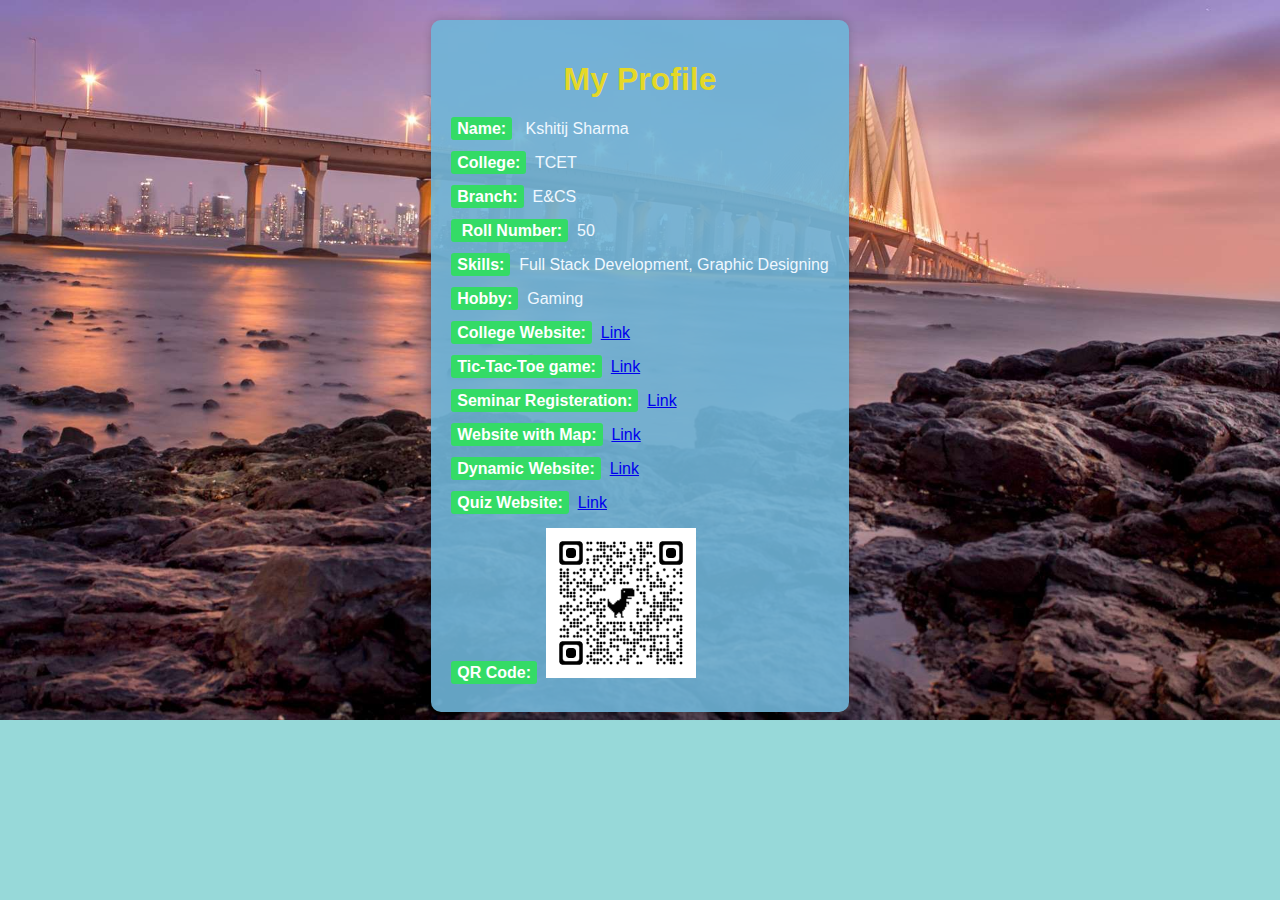
<file: index.html>
<!DOCTYPE html>
<html>

<head>
    <title>My Profile</title>
    <style>
        body {
            font-family: Arial, sans-serif;
            background-color: #97d9d9;
            text-align: center;
            margin: 0;
            padding: 0;
            background-image:
                url('bg.jpg');
            background-repeat: no-repeat;
            background-size: 100%;
            width: 100%;
            height: 100%;
            object-fit: cover;
            object-position: center center;
        }

        .profile {
            max-width: max-content;
            margin: 20px auto;
            background-color: rgba(111, 181, 216, 0.9);
            /* Background color with opacity */
            padding: 20px;
            border-radius: 10px;
            box-shadow: 0 0 10px rgba(0, 0, 0,
                    0.2);
        }

        h1 {
            color: #ffe100d0;
        }

        .info {
            text-align: left;
            margin-top: 20px;
        }

        .label {
            font-weight: bold;
        }

        /* Background colors for labels */
        .label-bg {
            background-color: #34db66;
            color: #fff;
            padding: 3px 6px;
            border-radius: 3px;
        }

        /* Add some spacing between items */
        p {
            margin-bottom: 10px;
            color: aliceblue;
        }
        #qr{
            height: 150px;
            widht:1500px;
        }
    </style>
</head>

<body>
    <div class="profile">
        <h1>My Profile</h1>
        <div class="info">
            <p><span class="label
label-bg">Name:</span> &nbsp; Kshitij Sharma</p>
            <p><span class="label
label-bg">College:</span>&nbsp; TCET</p>
            <p><span class="label
label-bg">Branch:</span>&nbsp; E&CS</p>
            <p><span class="label label-bg">&nbsp;Roll
                    Number:</span>&nbsp; 50</p>
            <p><span class="label
label-bg">Skills:</span>&nbsp; Full Stack Development, Graphic Designing</p>
            <p><span class="label
label-bg">Hobby:</span>&nbsp; Gaming</p>
<p><span class="label
    label-bg">College Website:</span> &nbsp;<a href = "2\index.html">Link</a> </p>
<p><span class="label
label-bg">Tic-Tac-Toe game:</span> &nbsp;<a href = "exp3\index.html">Link</a> </p>
<p><span class="label
label-bg">Seminar Registeration:</span> &nbsp;<a href = "seminar-registration\index.html">Link</a> </p>
<p><span class="label
label-bg">Website with Map:</span> &nbsp;<a href = "5\locate.html">Link</a> </p>
<p><span class="label
label-bg">Dynamic Website:</span> &nbsp;<a href = "6\index.html">Link</a> </p>
<p><span class="label
    label-bg">Quiz Website:</span> &nbsp;<a href = "quiz-game\index.html">Link</a> </p>
<p><span class="label
    label-bg">QR Code:</span> &nbsp;<img id="qr" src ="qrcode_kshitij-sharma-19.github.io.png"></p>


        </div>
    </div>
</body>

</html>
</file>
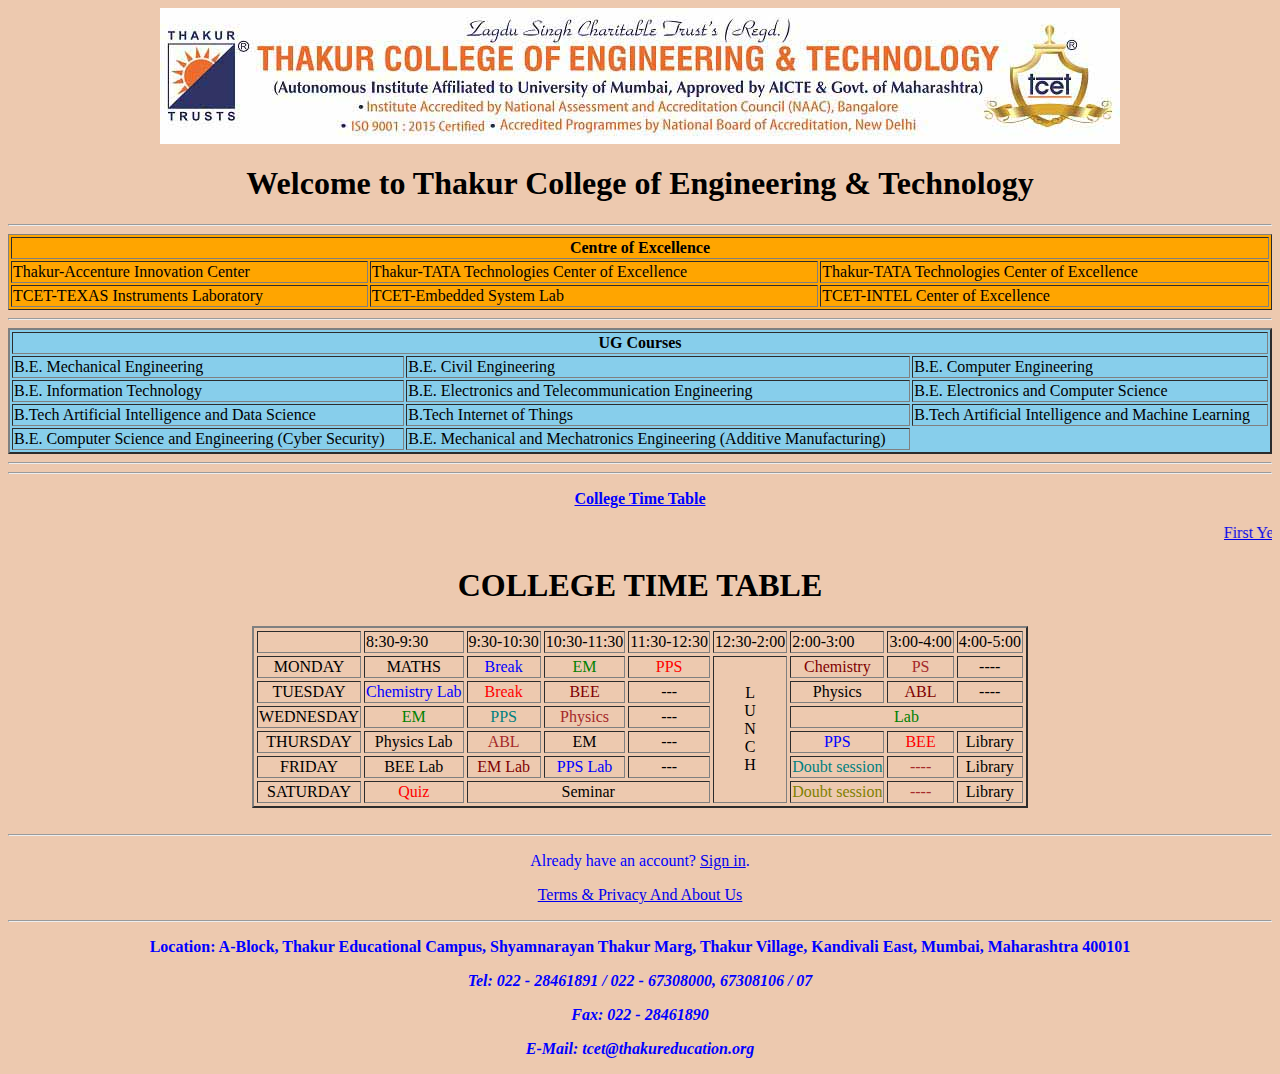
<file: 2/index.html>
<!DOCTYPE html>
<html>
<body bgcolor="#EDC9AF">
<head>
<title>TCET Mumbai</title> <body>
<img src="header2.jpg" style =
"display: block; margin: 0 auto;">
</head>
<h1 align = Center>Welcome to Thakur
College of Engineering &
Technology</h1>
</body>
<hr>

<table width=100% border="1" bgcolor="orange"> 
<tr>
<th colspan=3>Centre of Excellence</th>
</tr>
<tr>
<td>Thakur-Accenture Innovation Center</td>
<td>Thakur-TATA Technologies Center of Excellence</td>
<td>Thakur-TATA Technologies Center of Excellence</td>
</tr>
<tr>
<td>TCET-TEXAS Instruments Laboratory</td>
<td>TCET-Embedded System Lab</td>
<td>TCET-INTEL Center of Excellence</td>
</tr>
</table>
<hr>
<table width=100% border="2" bgcolor="skyblue"> 
<tr>
<th colspan=3>UG Courses</th>
</tr>
<tr>
<td>B.E. Mechanical Engineering</td>
<td>B.E. Civil Engineering</td>
<td>B.E. Computer Engineering</td>
</tr>
<tr>
<td>B.E. Information Technology</td>
<td>B.E. Electronics and Telecommunication Engineering</td>	
<td>B.E. Electronics and Computer Science</td>
</tr>
<tr>
<td>B.Tech Artificial Intelligence and Data Science</td>
<td>B.Tech Internet of Things</td>	
<td>B.Tech Artificial Intelligence and Machine Learning</td>
</tr>
<tr>
<td>B.E. Computer Science and Engineering (Cyber Security)</td>	
<td>B.E. Mechanical and Mechatronics Engineering (Additive Manufacturing)</td>
</tr>
</table>
<hr>
<hr>
<style>
p { text-align:center;
 color: blue;
}
</style>
<p><b><u>College Time Table</u></b></p>
<marquee><a href="timetable.html">First Year</a> 
Second Year Third Year Final Year </marquee>
</br>

<H1><FONT
COLOR="Black"><CENTER>COLLEGE TIME
TABLE</FONT></H1>
<table border="2" cellspacing="3"
align="center">
<tr>
<td align="center">
<td>8:30-9:30
<td>9:30-10:30
<td>10:30-11:30
<td>11:30-12:30
<td>12:30-2:00
<td>2:00-3:00
<td>3:00-4:00
<td>4:00-5:00
</tr>
<tr>
<td align="center">MONDAY
<td align="center">MATHS<td
align="center"><font
color="blue">Break<br>
<td align="center"><font
color="green">EM<br>
<td align="center"><font
color="red">PPS<br>
<td
rowspan="6"align="center">L<br>U<br>
N<br>C<br>H
<td align="center"><font
color="maroon">Chemistry<br>
<td align="center"><font
color="brown">PS<br>
<td align="center">----
</tr>
<tr>
<td align="center">TUESDAY
<td align="center"><font
color="blue">Chemistry Lab<br>
<td align="center"><font
color="red">Break<br>
<td align="center"><font
color="maroon">BEE<br>
<td align="center">---
<td align="center"><font
color="black">Physics<BR>
<td align="center"><font
color="maroon">ABL<br>
<td align="center">----
</tr>
<tr>
<td align="center">WEDNESDAY
<td align="center"><font
color="green">EM<br>
<td align="center"><font
color="teal">PPS<BR>
<td align="center"><font
color="brown">Physics<br>
<td align="center">---
<td colspan="3"
align="center"><font color="green">
Lab
</tr>
<tr>
<td align="center">THURSDAY
<td align="center">Physics Lab<br>
<td align="center"><font
color="brown">ABL<br>
<td align="center"><font
color="black">EM<BR>
<td align="center">---
<td align="center"><font
color="blue">PPS<br>
<td align="center"><font
color="red">BEE<br>
<td align="center">Library
</tr>
<tr>
<td align="center">FRIDAY
<td align="center"><font
color="black">BEE Lab<BR>
<td align="center"><font
color="maroon">EM Lab<br>
<td align="center"><font
color="blue">PPS Lab<br>
<td align="center">---
<td align="center"><font
color="teal">Doubt session<br>
<td align="center"><font
color="brown">----<br>
<td align="center">Library
</tr>
<tr>
<td align="center">SATURDAY
<td align="center"><font
color="red">Quiz<br>
<td colspan="3"
align="center">Seminar
<td align="center"><font
color="olive">Doubt session<br>
<td align="center"><font
color="brown">----<br>
<td align="center">Library
</tr>
</table>
</br>
<hr>
<p>Already have an account? <a href="login.html">Sign in</a>.</p>
<p><a href="frameset.html">Terms & Privacy And About Us</a></p>
 <hr>
<p><b>Location: A-Block, Thakur Educational Campus, Shyamnarayan Thakur Marg, Thakur Village, 
Kandivali East, Mumbai, Maharashtra 400101</b.></p>
<p><em>Tel: 022 - 28461891 / 022 - 67308000, 67308106 / 07</em></p>
<p><em>Fax: 022 - 28461890</em></p>
<p><em>E-Mail:  tcet@thakureducation.org</em></p>

</body>
</html
</file>
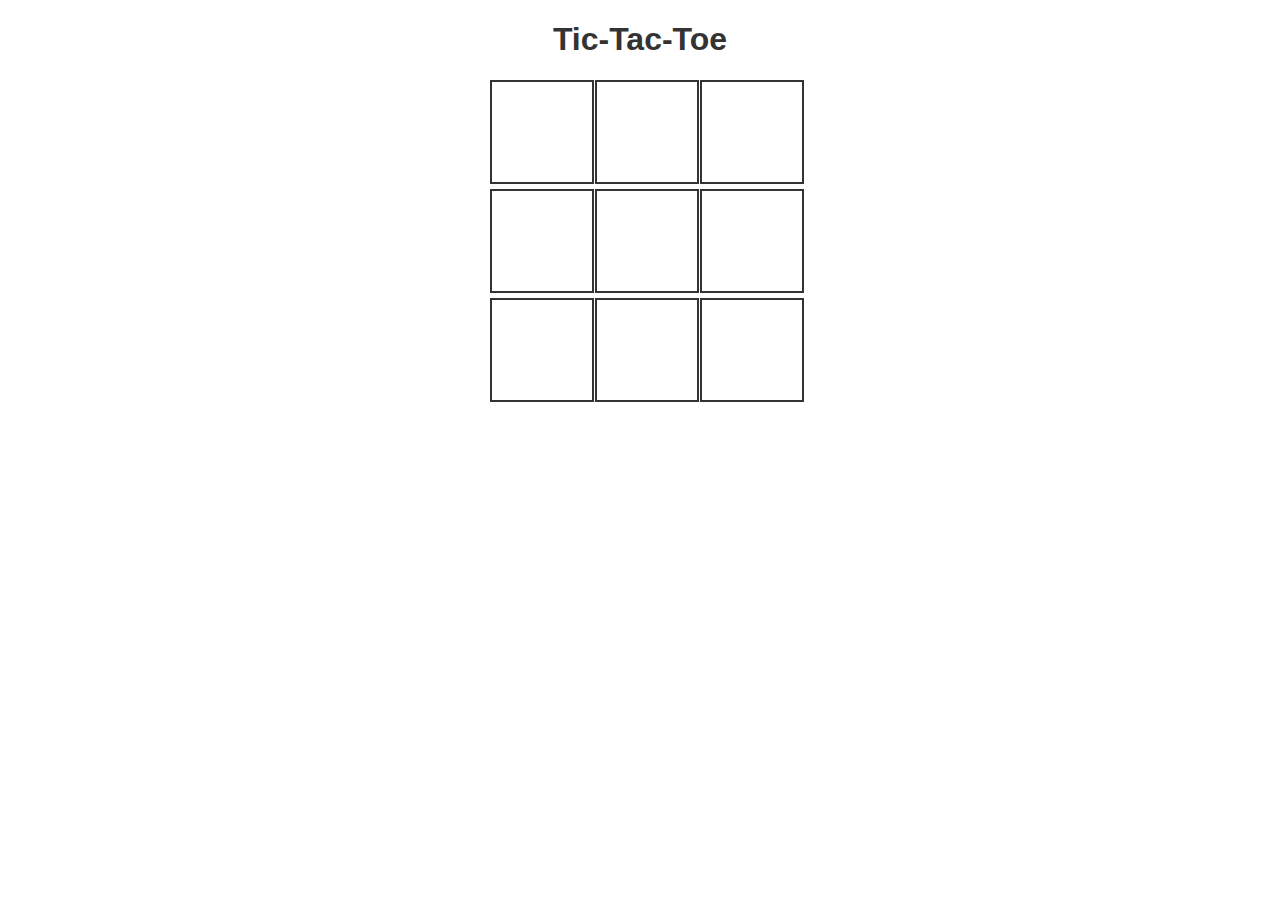
<file: exp3/index.html>
<!DOCTYPE html>
<html>
<head>
    <title>Tic-Tac-Toe</title>
    <style>
        body {
            font-family: Arial, sans-serif;
            text-align: center;
        }

        h1 {
            color: #333;
        }

        .board {
            display: grid;
            grid-template-columns: repeat(3, 100px);
            grid-gap: 5px;
            margin: 20px auto;
            max-width: 300px;
        }

        .cell {
            width: 100px;
            height: 100px;
            font-size: 36px;
            text-align: center;
            border: 2px solid #333;
            cursor: pointer;
            background-color: #fff;
        }

        .cell:hover {
            background-color: #f2f2f2;
        }

        #winner-message {
            font-size: 24px;
            margin-top: 20px;
            color: #333;
        }
    </style>
</head>
<body>
    <h1>Tic-Tac-Toe</h1>
    <div class="board" id="board">
        <div class="cell" onclick="makeMove(this)"></div>
        <div class="cell" onclick="makeMove(this)"></div>
        <div class="cell" onclick="makeMove(this)"></div>
        <div class="cell" onclick="makeMove(this)"></div>
        <div class="cell" onclick="makeMove(this)"></div>
        <div class="cell" onclick="makeMove(this)"></div>
        <div class="cell" onclick="makeMove(this)"></div>
        <div class="cell" onclick="makeMove(this)"></div>
        <div class="cell" onclick="makeMove(this)"></div>
    </div>
    <p id="winner-message"></p>

    <script>
        let currentPlayer = 'X';
        let cells = document.querySelectorAll('.cell');
        let winner = null;

        function checkWinner() {
            const winningCombos = [
                [0, 1, 2],
                [3, 4, 5],
                [6, 7, 8],
                [0, 3, 6],
                [1, 4, 7],
                [2, 5, 8],
                [0, 4, 8],
                [2, 4, 6]
            ];

            for (let combo of winningCombos) {
                const [a, b, c] = combo;
                if (cells[a].innerText && cells[a].innerText === cells[b].innerText && cells[a].innerText === cells[c].innerText) {
                    cells[a].style.backgroundColor = 'green';
                    cells[b].style.backgroundColor = 'green';
                    cells[c].style.backgroundColor = 'green';
                    winner = cells[a].innerText;
                    document.getElementById('winner-message').innerText = `Player ${winner} wins!`;
                }
            }

            if (!winner && [...cells].every(cell => cell.innerText)) {
                document.getElementById('winner-message').innerText = "It's a draw!";
            }
        }

        function makeMove(cell) {
            if (!cell.innerText && !winner) {
                cell.innerText = currentPlayer;
                cell.style.backgroundColor = 'lightgray';
                currentPlayer = currentPlayer === 'X' ? 'O' : 'X';
                checkWinner();
            }
        }
    </script>
</body>
</html>
</file>
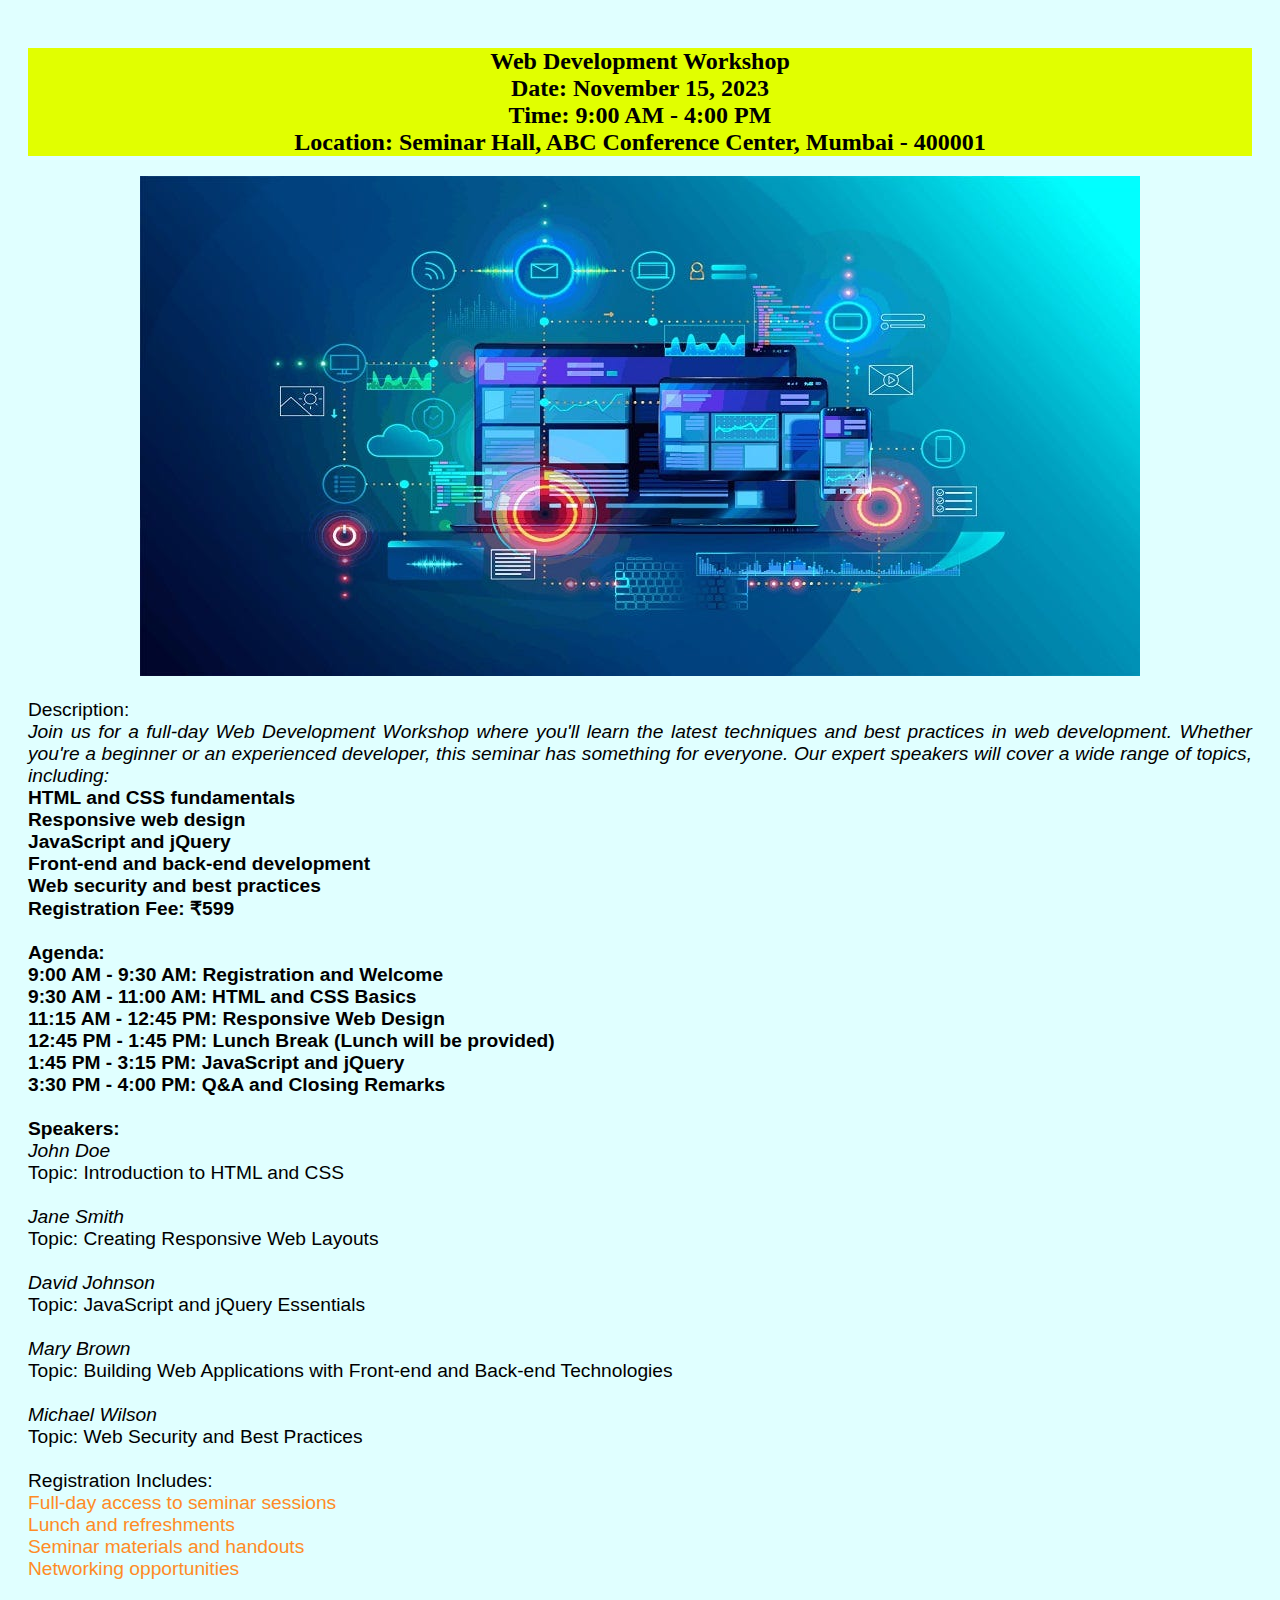
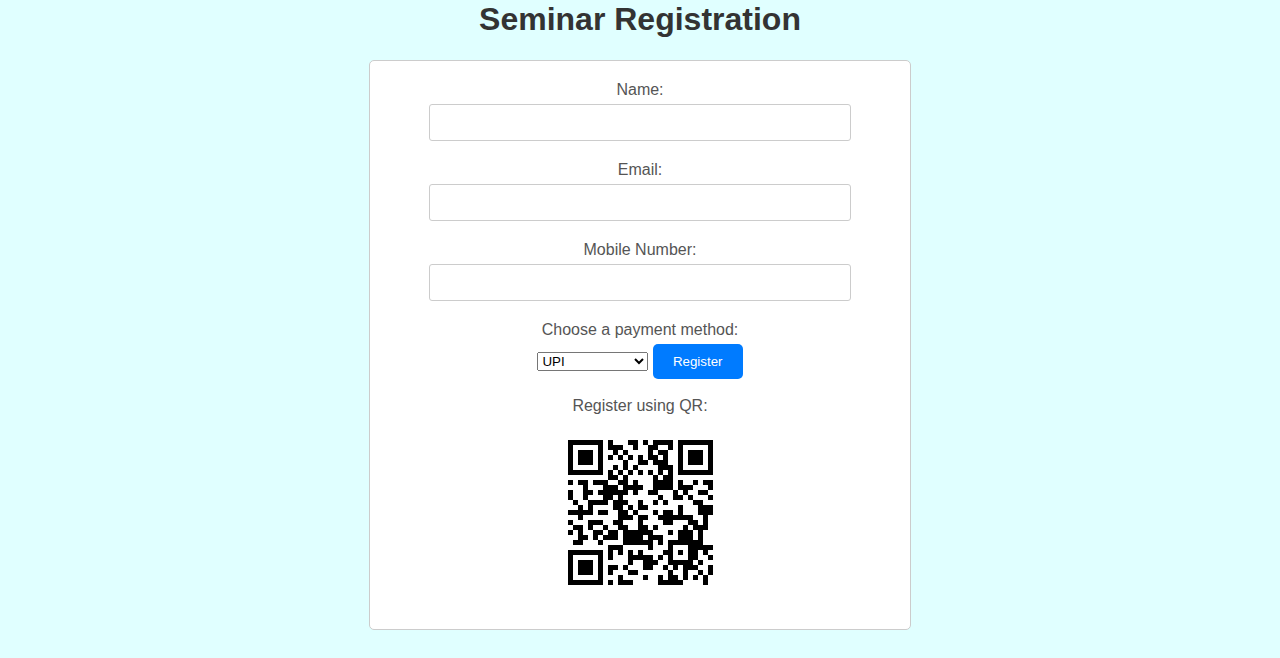
<file: seminar-registration/index.html>
<!DOCTYPE html>
<html>
<head>
    <link rel="stylesheet" type="text/css" href="style.css">
</head>
<body>
<h2>Web Development Workshop<br>
Date: November 15, 2023<br>

Time: 9:00 AM - 4:00 PM<br>

Location: Seminar Hall, ABC Conference Center, Mumbai - 400001<br></h2>

<img src="assests/bg.jpg">
<p>Description:<br>

<em>Join us for a full-day Web Development Workshop where you'll learn the latest techniques and best practices in web development. Whether you're a beginner or an experienced developer, this seminar has something for everyone. 
Our expert speakers will cover a wide range of topics, including:</em><br>

<b>HTML and CSS fundamentals<br>
Responsive web design<br>
JavaScript and jQuery<br>
Front-end and back-end development<br>
Web security and best practices<br>
Registration Fee: ₹599<br></b>

<br>
<b>Agenda:</b>
<br>
<b>9:00 AM - 9:30 AM: Registration and Welcome</b><br>
<b>9:30 AM - 11:00 AM: HTML and CSS Basics</b><br>
<b>11:15 AM - 12:45 PM: Responsive Web Design</b><br>
<b>12:45 PM - 1:45 PM: Lunch Break (Lunch will be provided)</b><br>
<b>1:45 PM - 3:15 PM: JavaScript and jQuery</b><br>  
<b>3:30 PM - 4:00 PM: Q&A and Closing Remarks</b><br>

<br><b>Speakers:</b><br>

<i>John Doe</i><br>
Topic: Introduction to HTML and CSS<br>
<br><i>Jane Smith</i><br>
Topic: Creating Responsive Web Layouts<br>
<br><i>David Johnson</i><br>
Topic: JavaScript and jQuery Essentials<br>
<br><i>Mary Brown</i><br>
Topic: Building Web Applications with Front-end and Back-end Technologies<br>
<br><i>Michael Wilson</i><br>
Topic: Web Security and Best Practices<br>
<br>Registration Includes:<br>

<font color="#FF8B25">Full-day access to seminar sessions<br>
Lunch and refreshments<br>
Seminar materials and handouts<br>
Networking opportunities</font><br></p>
    <h1>Seminar Registration</h1>
    <form id="registration-form">
        <label for="name">Name:</label>
        <input type="text" id="name" name="name" required>

        <label for="email">Email:</label>
        <input type="email" id="email" name="email" required>
        <label for="mobile">Mobile Number:</label>
        <input type="text" id="email" name="email" required>
        <label for="payment">Choose a payment method:</label>
        <select name="pay" id="pay">
            <option value="upi">UPI</option>
            <option value="cash">Cash</option>
            <option value="card">Card</option>
            <option value="online">Online banking</option>
        </select>

        <!-- Other registration fields -->

        <input type="submit" value="Register"><br><br>
        <label for="payment">Register using QR:</label>
        <img src="qr_img.png">
    </form>

    <div id="qr-code-container">
        <img id="qr-code" alt="QR Code will appear here">
    </div>
    <script src="script.js"></script>
</body>
</html>
</file>
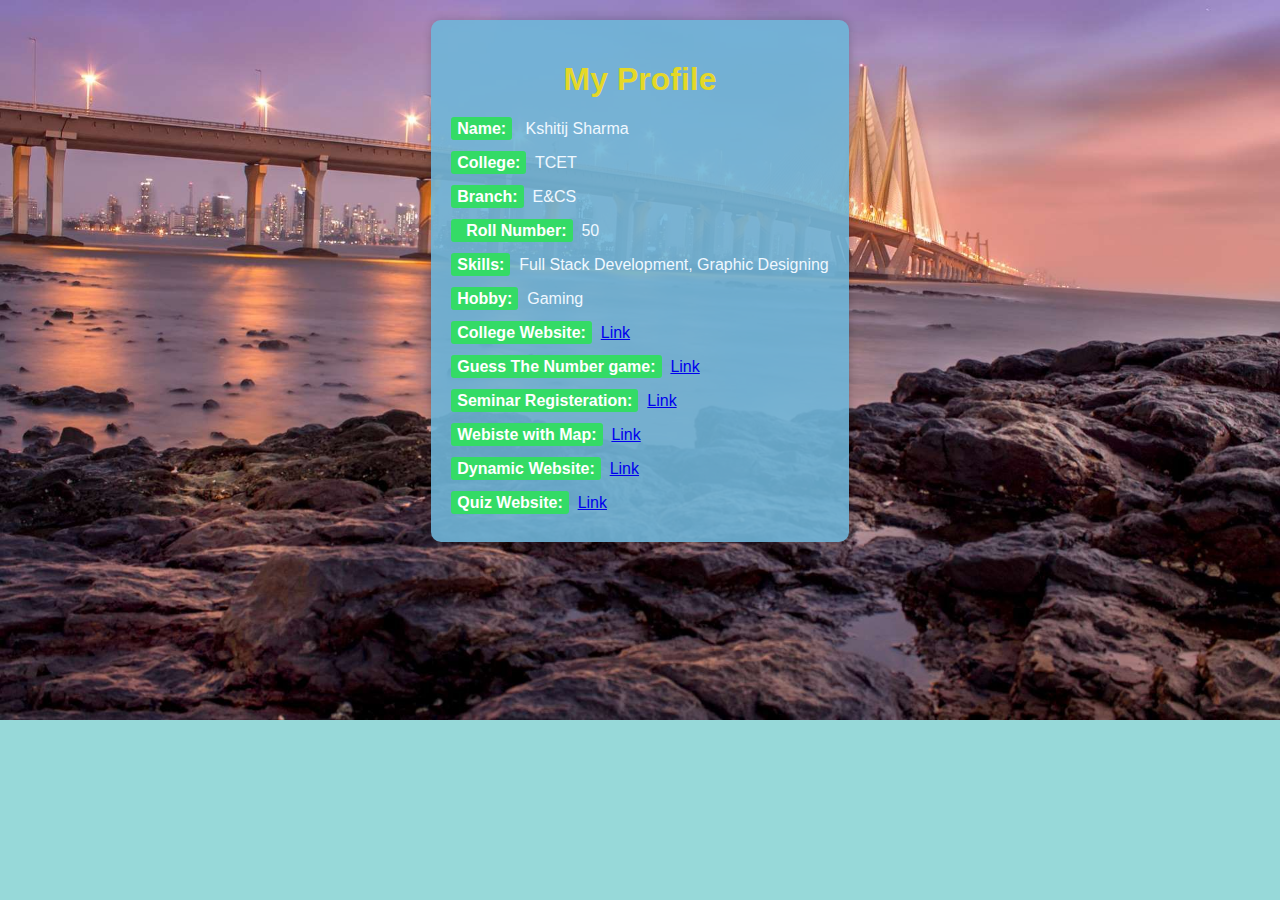
<file: exp1.html>
<!DOCTYPE html>
<html>

<head>
    <title>My Profile</title>
    <style>
        body {
            font-family: Arial, sans-serif;
            background-color: #97d9d9;
            text-align: center;
            margin: 0;
            padding: 0;
            background-image:
                url('bg.jpg');
            background-repeat: no-repeat;
            background-size: 100%
        }

        .profile {
            max-width: max-content;
            margin: 20px auto;
            background-color: rgba(111, 181, 216, 0.9);
            /* Background color with opacity */
            padding: 20px;
            border-radius: 10px;
            box-shadow: 0 0 10px rgba(0, 0, 0,
                    0.2);
        }

        h1 {
            color: #ffe100d0;
        }

        .info {
            text-align: left;
            margin-top: 20px;
        }

        .label {
            font-weight: bold;
        }

        /* Background colors for labels */
        .label-bg {
            background-color: #34db66;
            color: #fff;
            padding: 3px 6px;
            border-radius: 3px;
        }

        /* Add some spacing between items */
        p {
            margin-bottom: 10px;
            color: aliceblue;
        }
    </style>
</head>

<body>
    <div class="profile">
        <h1>My Profile</h1>
        <div class="info">
            <p><span class="label
label-bg">Name:</span> &nbsp; Kshitij Sharma</p>
            <p><span class="label
label-bg">College:</span>&nbsp; TCET</p>
            <p><span class="label
label-bg">Branch:</span>&nbsp; E&CS</p>
            <p><span class="label label-bg">&nbsp; Roll
                    Number:</span>&nbsp; 50</p>
            <p><span class="label
label-bg">Skills:</span>&nbsp; Full Stack Development, Graphic Designing</p>
            <p><span class="label
label-bg">Hobby:</span>&nbsp; Gaming</p>
<p><span class="label
    label-bg">College Website:</span> &nbsp;<a href = "2\index.html">Link</a> </p>
<p><span class="label
label-bg">Guess The Number game:</span> &nbsp;<a href = "exp3\index.html">Link</a> </p>
<p><span class="label
label-bg">Seminar Registeration:</span> &nbsp;<a href = "seminar-registration\index.html">Link</a> </p>
<p><span class="label
label-bg">Webiste with Map:</span> &nbsp;<a href = "5\locate.html">Link</a> </p>
<p><span class="label
label-bg">Dynamic Website:</span> &nbsp;<a href = "6\index.html">Link</a> </p>
<p><span class="label
    label-bg">Quiz Website:</span> &nbsp;<a href = "quiz-game\index.html">Link</a> </p>

        </div>
    </div>
</body>

</html>
</file>
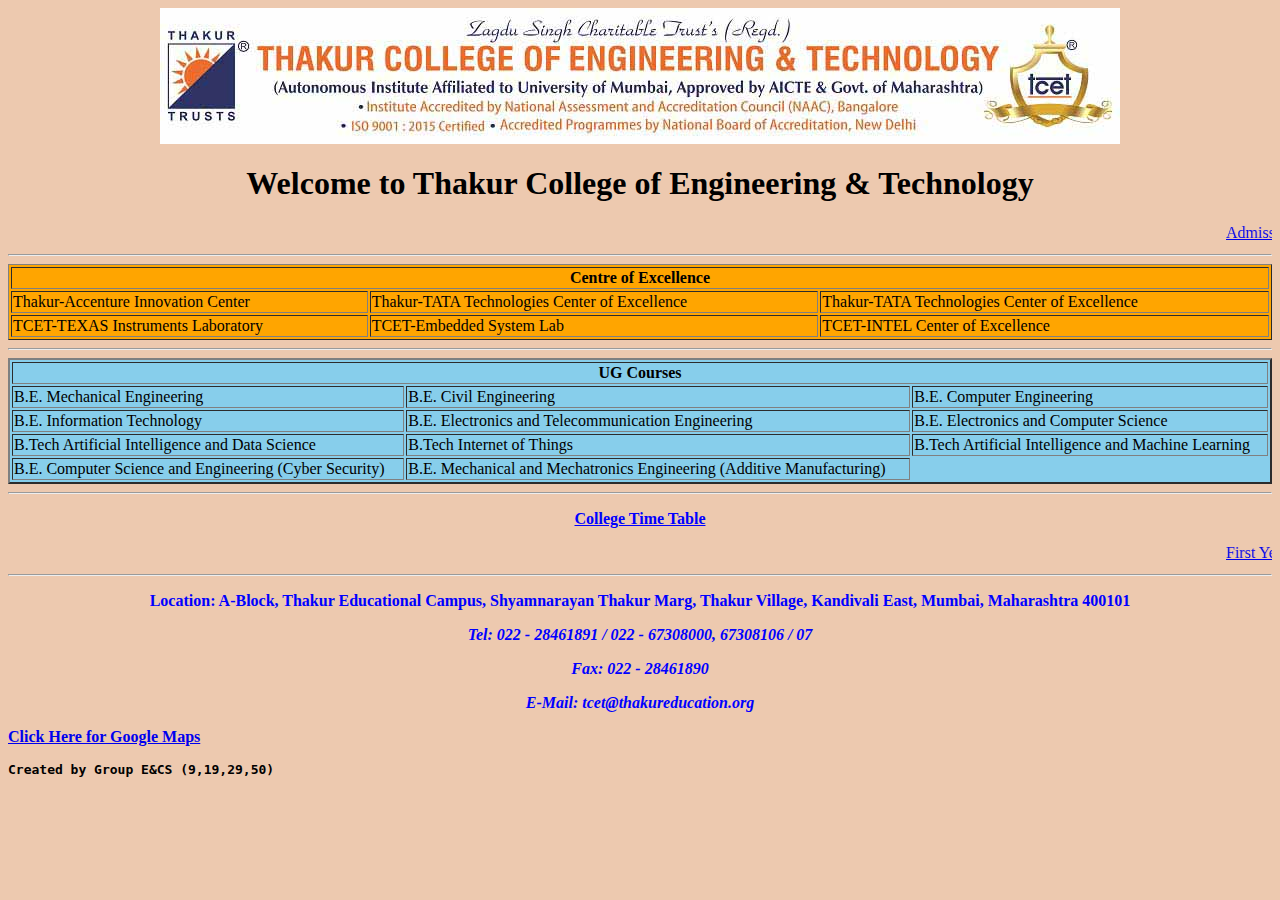
<file: 2/assignment2.html>
<!DOCTYPE html>
<html>
<body bgcolor="#EDC9AF">
<head>
<title>TCET Mumbai</title> <body>
<img src="header2.jpg" style = "display: block; margin: 0 auto;">
</head>
<h1 align = Center>Welcome to Thakur College of Engineering & Technology</h1>
</body>
<marquee><a href="form.html">Admissions Open!!! Click now!</a> <a href="form.html">Admissions Open!!! Click now!</a> <a href="form.html">Admissions Open!!! Click now!</a></marquee>
<hr>
<table width=100% border="1" bgcolor="orange"> 
<tr>
<th colspan=3>Centre of Excellence</th>
</tr>
<tr>
<td>Thakur-Accenture Innovation Center</td>
<td>Thakur-TATA Technologies Center of Excellence</td>
<td>Thakur-TATA Technologies Center of Excellence</td>
</tr>
<tr>
<td>TCET-TEXAS Instruments Laboratory</td>
<td>TCET-Embedded System Lab</td>
<td>TCET-INTEL Center of Excellence</td>
</tr>
</table>
<hr>
<table width=100% border="2" bgcolor="skyblue"> 
<tr>
<th colspan=3>UG Courses</th>
</tr>
<tr>
<td>B.E. Mechanical Engineering</td>
<td>B.E. Civil Engineering</td>
<td>B.E. Computer Engineering</td>
</tr>
<tr>
<td>B.E. Information Technology</td>
<td>B.E. Electronics and Telecommunication Engineering</td>	
<td>B.E. Electronics and Computer Science</td>
</tr>
<tr>
<td>B.Tech Artificial Intelligence and Data Science</td>
<td>B.Tech Internet of Things</td>	
<td>B.Tech Artificial Intelligence and Machine Learning</td>
</tr>
<tr>
<td>B.E. Computer Science and Engineering (Cyber Security)</td>	
<td>B.E. Mechanical and Mechatronics Engineering (Additive Manufacturing)</td>
</tr>
</table>
<hr>
<style>
p { text-align:center;
 color: blue;
}
</style>
<p><b><u>College Time Table</u></b></p>
<marquee><a href="timetable.html">First Year</a>    
Second Year Third Year Final Year</marquee> 
</br>
<hr>
<p><b>Location: A-Block, Thakur Educational Campus, Shyamnarayan Thakur Marg, Thakur Village, 
Kandivali East, Mumbai, Maharashtra 400101</b.></p>
<p><em>Tel: 022 - 28461891 / 022 - 67308000, 67308106 / 07</em></p>
<p><em>Fax: 022 - 28461890</em></p>
<p><em>E-Mail:  tcet@thakureducation.org</em></p>

<a href="https://goo.gl/maps/xm1o4dwmmDz3bMS49">Click Here for Google Maps</a>
</br>

<p><pre>Created by Group E&CS (9,19,29,50)</pre></p>
</body>
</html>
</file>
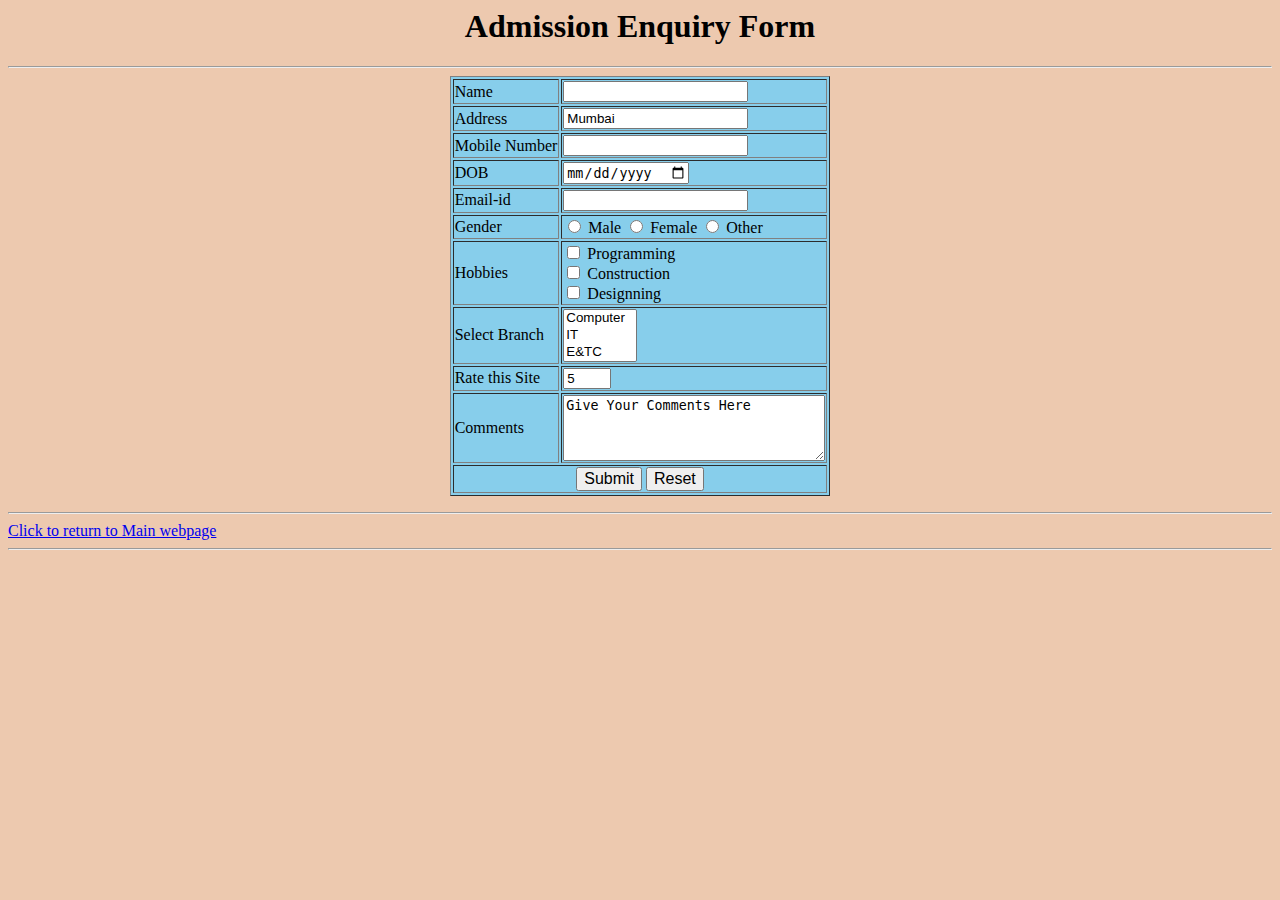
<file: 2/form.html>
<html>
<body bgcolor="#EDC9AF">
<form>
<h1 align = Center> Admission Enquiry Form</h1>
<hr>
<table align =center border=1 bgcolor=skyblue>
<tr><td>Name</td>
<td> <input type="text"></td></tr>
<tr><td>Address</td>
<td> <input type="text" value="Mumbai"></td></tr>
<tr><td>Mobile Number</td>
<td> <input type="text" maxlength=10></td></tr>
<tr><td>DOB </td>
<td><input type="date"></td></tr>
<tr><td>Email-id</td>
<td> <input type="email"></td></tr>
<tr><td>Gender</td><td> 
<input type="radio"> Male
<input type="radio"> Female
<input type="radio"> Other
</td></tr>
<tr><td>Hobbies</td><td> 
<input type="checkbox"> Programming<br>
<input type="checkbox"> Construction<br>
<input type="checkbox"> Designning</td></tr>
<tr><td> Select Branch</td><td>
<select size=3 multiple>
 <option> Computer </option>
 <option> IT </option>
 <option> E&TC </option>
 <option> E&CS </option>
 <option> AI&DS </option>
 <option> Civil </option>
 <option> Mechanical </option></select></tr>
<tr><td>Rate this Site</td>
<td> <input type="number" value=5 Min="1" Max="5"></td></tr>
<tr><td>Comments </td>
<td> <textarea cols="30" rows="4">Give Your Comments Here </textarea> 
</td></tr> 
<tr><td colspan=2 align=center><input type=submit 
style="font-size:16px" > <input type=reset 
style="font-size:16px"></td></tr>
</table>
</form>
<hr>
<a href="index.html">Click to return to Main webpage</a>
<hr>
</body>
</html>
</file>
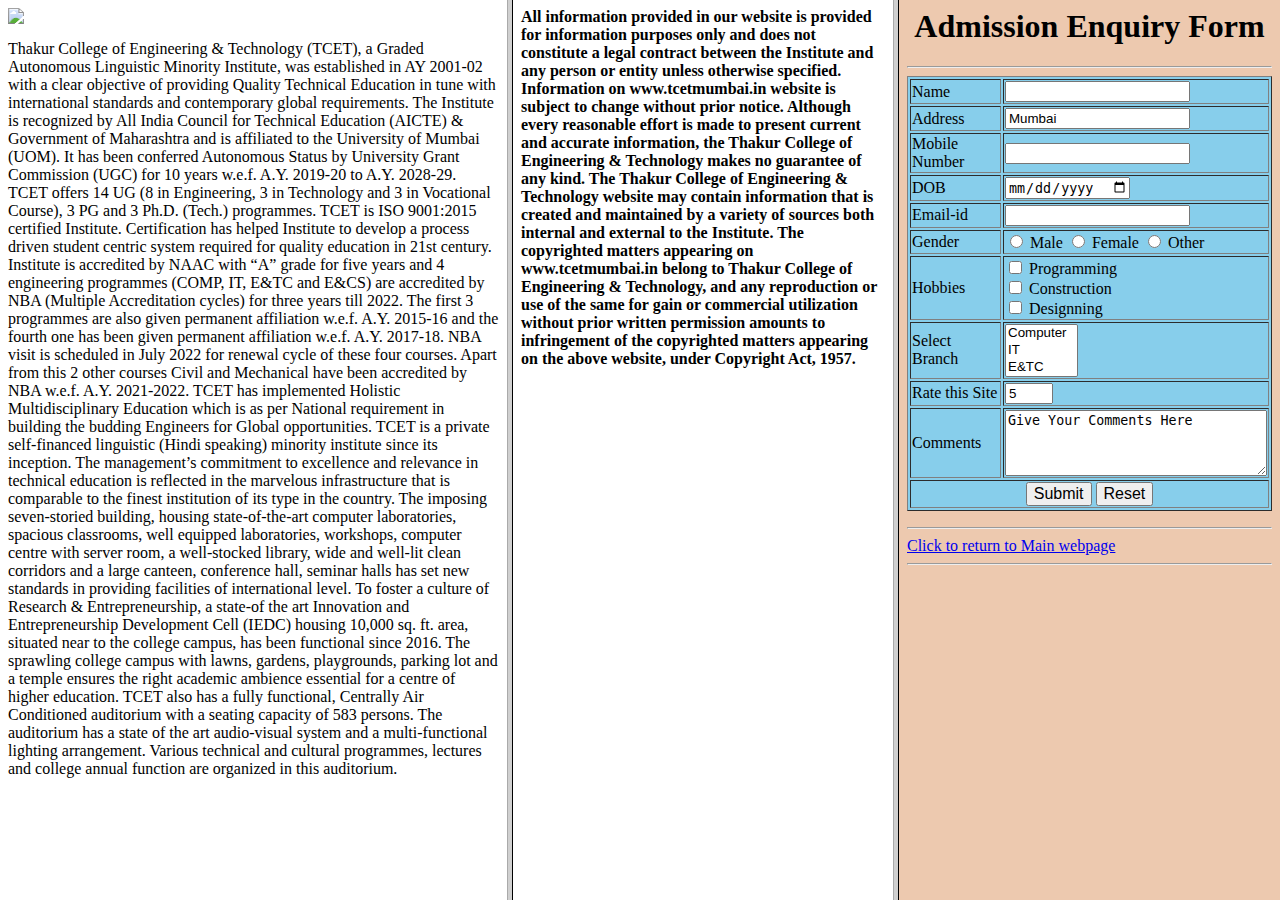
<file: 2/frameset.html>
<html>
    <head>
        <title>TCET</title>
    </head>
    <frameset cols = "40%,30%,30%">
        <frame src="aboutus.html"/>
        <frame src="privacy.html"/>
        <frame src="form.html"/>
            
        </frame>
    </frameset>
	</html>
</file>
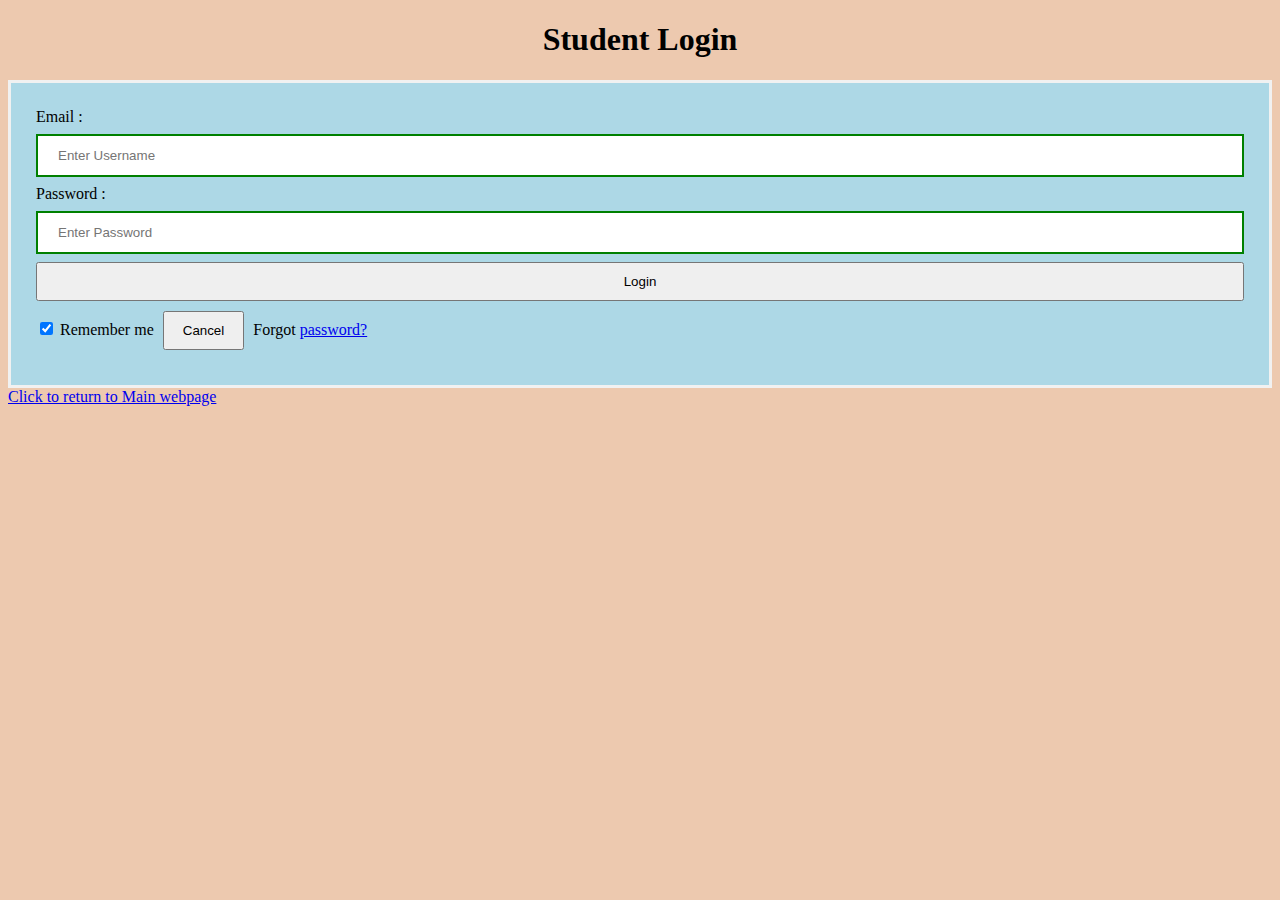
<file: 2/login.html>
<!DOCTYPE html>   
<html>   
<head>  
<meta name="viewport" content="width=device-width, initial-scale=1">  
<title> Login Page </title>  
<style>   
Body {  
  font-family: Calibri, Times New Roman, sans-serif;  
  background-color: #EDC9AF;  
}  
button {   
       background-color: light yellow;   
       width: 100%;  
        color: black;   
        padding: 10px 18px;  
        margin: 10px 5px   
        border: none;   
        cursor: pointer;   
         }   
 form {   
        border: 3px solid #f1f1f1;   
    }   
 input[type=text], input[type=password] {   
        width: 100%;   
        margin: 8px 0;  
        padding: 12px 20px;   
        display: inline-block;   
        border: 2px solid green;   
        box-sizing: border-box;   
    }  
 button:hover {   
        opacity: 0.7;   
    }   
  .cancelbtn {   
        width: auto;   
        padding: 10px 18px;  
        margin: 10px 5px;  
    }   
        
     
 .container {   
        padding: 25px;   
        background-color: lightblue;  
    }   
</style>   
</head>    
<body>    
    <center> <h1> Student Login </h1> </center>   
    <form>  
        <div class="container">   
            <label>Email : </label>   
            <input type="text" placeholder="Enter Username" name="username" required>  
            <label>Password : </label>   
            <input type="password" placeholder="Enter Password" name="password" required>  
            <button type="submit">Login</button>   
            <input type="checkbox" checked="checked"> Remember me   
            <button type="button" class="cancelbtn"> Cancel</button>   
            Forgot <a href="#"> password? </a>   
        </div>   
    </form>     
<a href="assignment2.html">Click to return to Main webpage</a>
</body>   
</html>
</file>
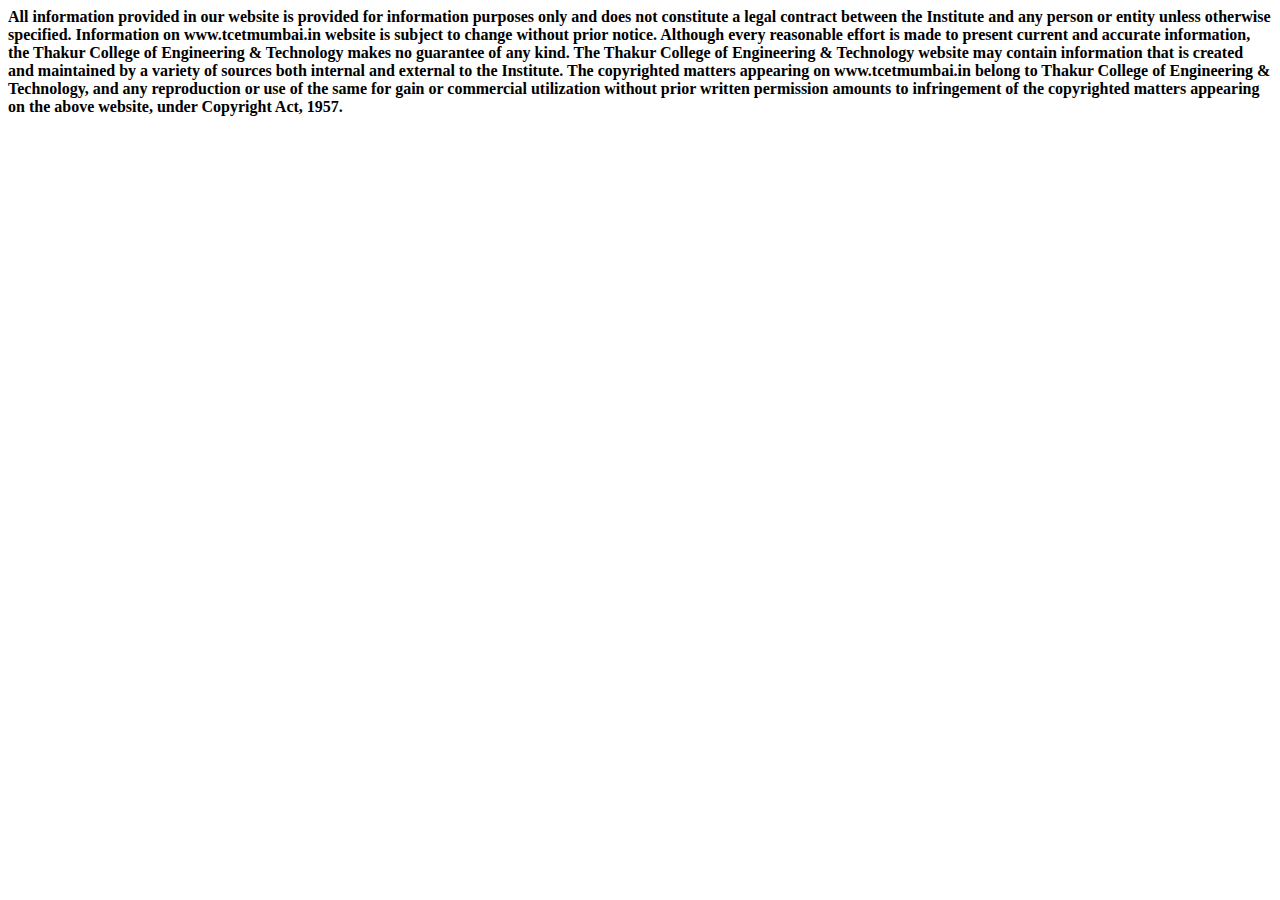
<file: 2/privacy.html>
<html>
<body>
<p><strong>All information provided in our website
is provided for information purposes only 
and does not constitute a legal contract
between the Institute and any person or
entity unless otherwise specified.
Information on www.tcetmumbai.in website
is subject to change without prior notice.
Although every reasonable effort is made 
to present current and accurate information, the Thakur College of 
Engineering & Technology makes no guarantee of any kind.
The Thakur College of Engineering & Technology website may 
contain information that is created and maintained by a variety 
of sources both internal and external to the Institute. The copyrighted 
matters appearing on www.tcetmumbai.in belong to Thakur College of Engineering & Technology, 
and any reproduction or use of the same for gain or commercial utilization without prior 
written permission amounts to infringement of the copyrighted matters appearing on the above
website, under Copyright Act, 1957.</strong></p>
</body>
</html>
</file>
<file: seminar-registration/style.css>
/* style.css */
body {
    font-family: Arial, sans-serif;
    background-color: lightcyan;
    text-align: center;
    padding: 20px;
}

h1 {
    color: #333;
}
h2 {
    background-color: rgb(225, 255, 0);
    font-family: 'Times New Roman', Times, serif;
}

form {
    background-color: #fff;
    border: 1px solid #ccc;
    border-radius: 5px;
    padding: 20px;
    width: 500px;
    margin: 0 auto;
}

label {
    display: block;
    margin-bottom: 5px;
    color: #555;
}

input[type="text"],
input[type="email"],
input[type="payment"]
 {
    width: 25rem;
    padding: 10px;
    margin-bottom: 20px;
    border: 1px solid #ccc;
    border-radius: 3px;
}

input[type="submit"] {
    background-color: #007BFF;
    color: #fff;
    padding: 10px 20px;
    border: none;
    border-radius: 5px;
    cursor: pointer;
}

input[type="submit"]:hover {
    background-color: #0056b3;
}

#qr-code-container {
    display: none;
    margin-top: 20px;
}

#qr-code {
    max-width: 100%;
    height: auto;
}

p{
    
    font-size: larger;
    text-align: justify;
}

img{
    background-size: contain;
}
</file>
